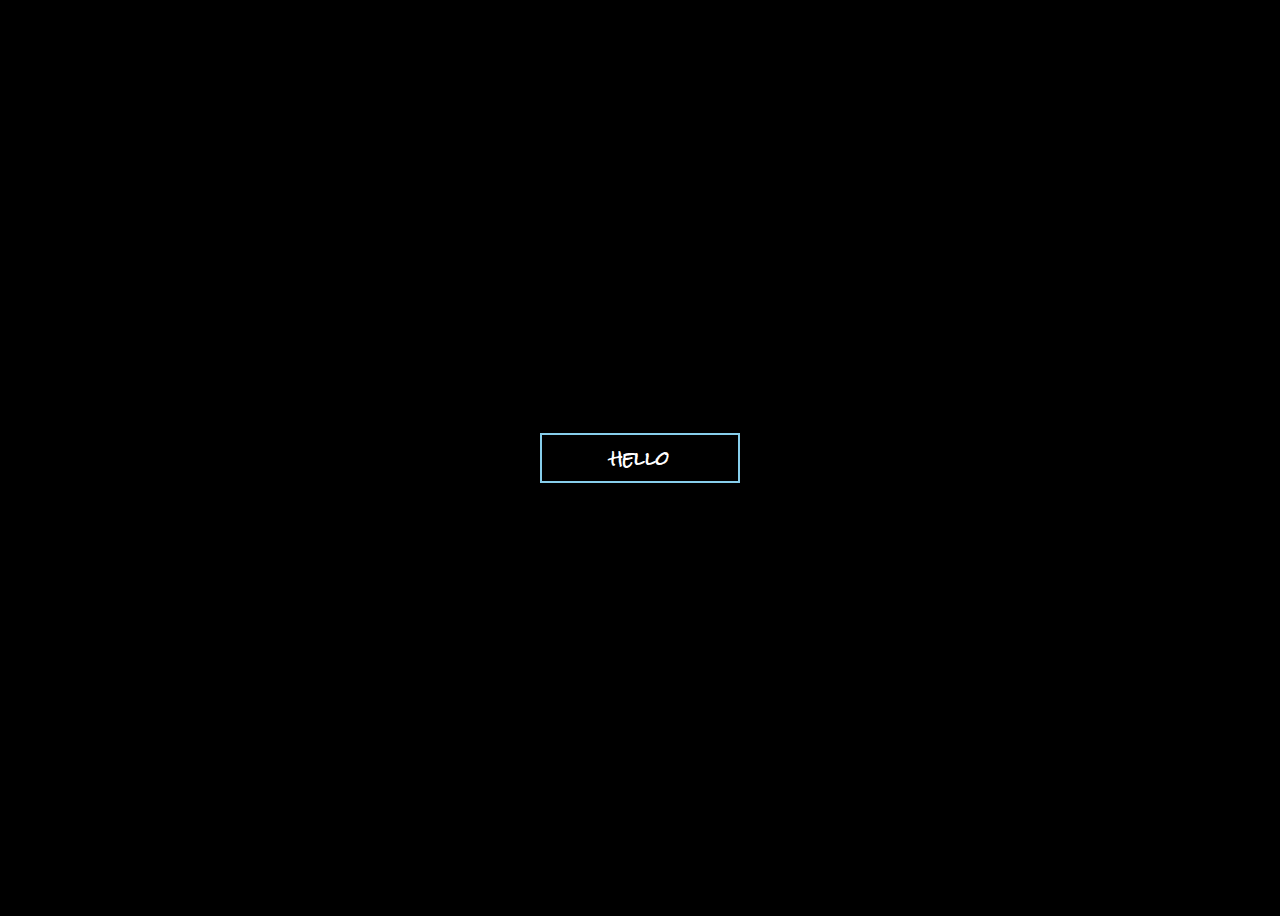
<file: button/index.html>
<!DOCTYPE html>
<html lang="en">
  <head>
    <meta charset="UTF-8" />
    <meta name="viewport" content="width=device-width, initial-scale=1.0" />
    <link rel="stylesheet" href="style.css" />
    <link rel="preconnect" href="https://fonts.googleapis.com" />
    <link rel="preconnect" href="https://fonts.gstatic.com" crossorigin />
    <link
      href="https://fonts.googleapis.com/css2?family=Rock+Salt&display=swap"
      rel="stylesheet"
    />
    <title>Document</title>
  </head>
  <body>
    <button class="btn">hello</button>
  </body>
</html>
</file>
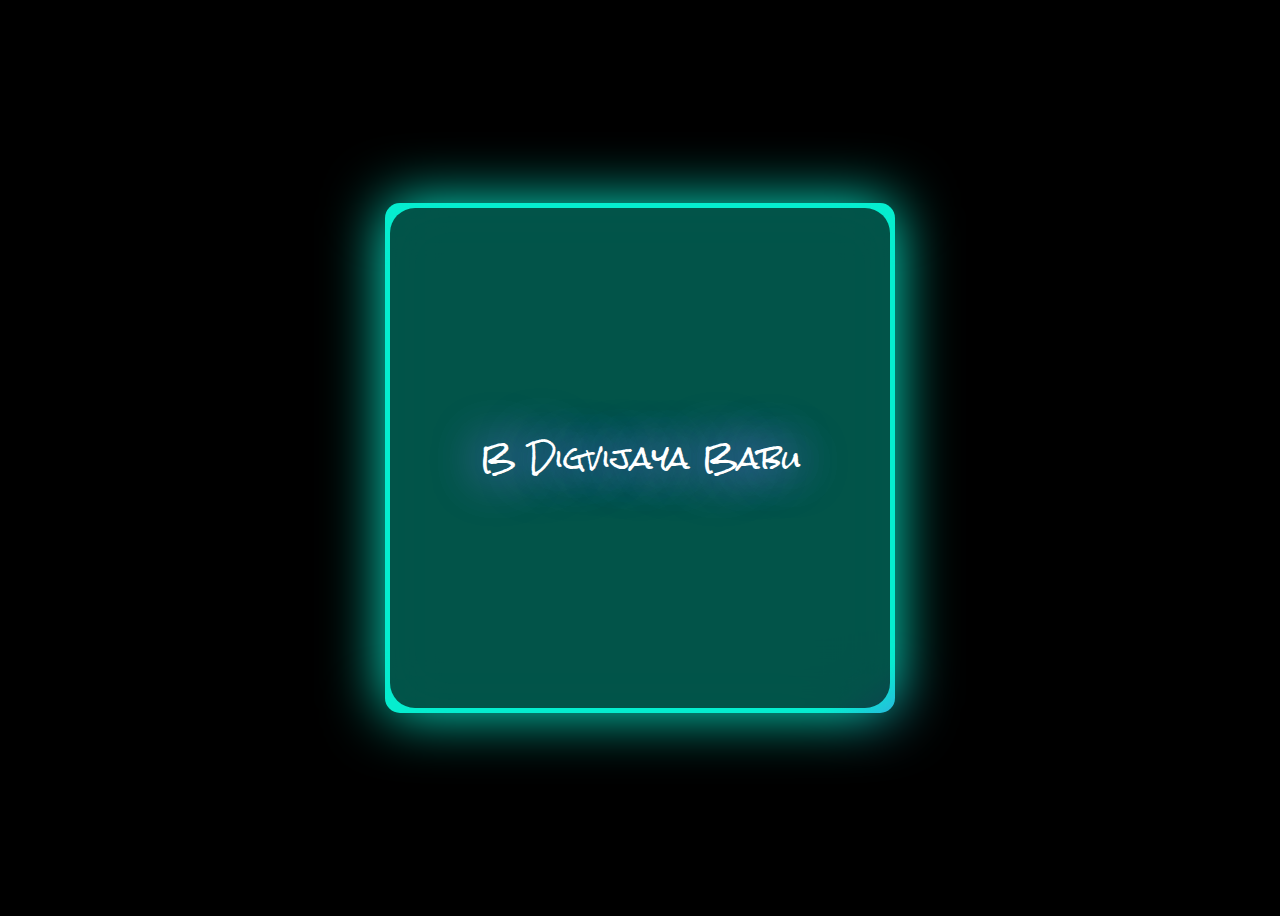
<file: glowing card/index.html>
<!DOCTYPE html>
<html lang="en">
  <head>
    <meta charset="UTF-8" />
    <meta name="viewport" content="width=device-width, initial-scale=1.0" />
    <link rel="stylesheet" href="style.css" />
    <link rel="preconnect" href="https://fonts.googleapis.com" />
    <link rel="preconnect" href="https://fonts.gstatic.com" crossorigin />
    <link
      href="https://fonts.googleapis.com/css2?family=Rock+Salt&display=swap"
      rel="stylesheet"
    />
    <title>Document</title>
  </head>
  <body>
    <div class="glow">b digvijaya babu</div>
  </body>
</html>
</file>
<file: button/style.css>
body {
  display: flex;
  justify-content: center;
  align-items: center;
  height: 100vh;
  background-color: black;
}
.btn {
  display: flex;
  justify-content: center;
  align-items: center;
  height: 50px;
  width: 200px;
  padding: 8px 20px;
  border: 2px solid skyblue;
  background-color: black;
  color: white;
  font-family: "Rock Salt", cursive;
  font-weight: 400;
  font-style: normal;
  font-size: 20px;
  cursor: pointer;
  position: relative;
  overflow: hidden;
}
.btn::before {
  content: "";
  height: 100%;
  width: 100%;
  position: absolute;
  background: linear-gradient(120deg, transparent, cyan, blue, transparent);
  transform: translate(-100%);
  transition: 0.6s;
}
.btn:hover::before {
  transform: translate(100%);
}
</file>
<file: glowing card/style.css>
body {
  background-color: black;
  display: flex;
  height: 100vh;
  justify-content: center;
  align-items: center;
}
.glow {
  height: 500px;
  width: 500px;
  display: flex;
  justify-content: center;
  align-items: center;
  background: rgba(0, 0, 0, 0.649);
  position: relative;
  font-size: 30px;
  font-weight: bold;
  text-transform: capitalize;
  color: white;
  text-shadow: 0px 0px 50px blue, 0px 0px 50px white;
  border-radius: 25px;
  font-family: "Rock Salt", cursive;
  font-weight: 400;
  font-style: normal;
}
.glow::after,
.glow::before {
  content: "";
  position: absolute;
  inset: -5px;
  background: rgb(6, 237, 207);
  background: linear-gradient(
    145deg,
    rgba(6, 237, 207, 1) 42%,
    rgba(118, 70, 252, 1) 49%,
    rgba(6, 237, 207, 1) 49%,
    rgba(69, 237, 6, 1) 60%,
    rgba(222, 231, 11, 1) 62%,
    violet,
    violet,
    black
  );
  background-size: 400%;
  animation: move 15s linear infinite;
  z-index: -1;
  border-radius: 15px;
}
.glow::after {
  filter: blur(30px);
}
@keyframes move {
  0% {
    background-position: 0% 0%;
  }
  50% {
    background-position: 400% 0%;
  }
  100% {
    background-position: 0% 0%;
  }
}
</file>
